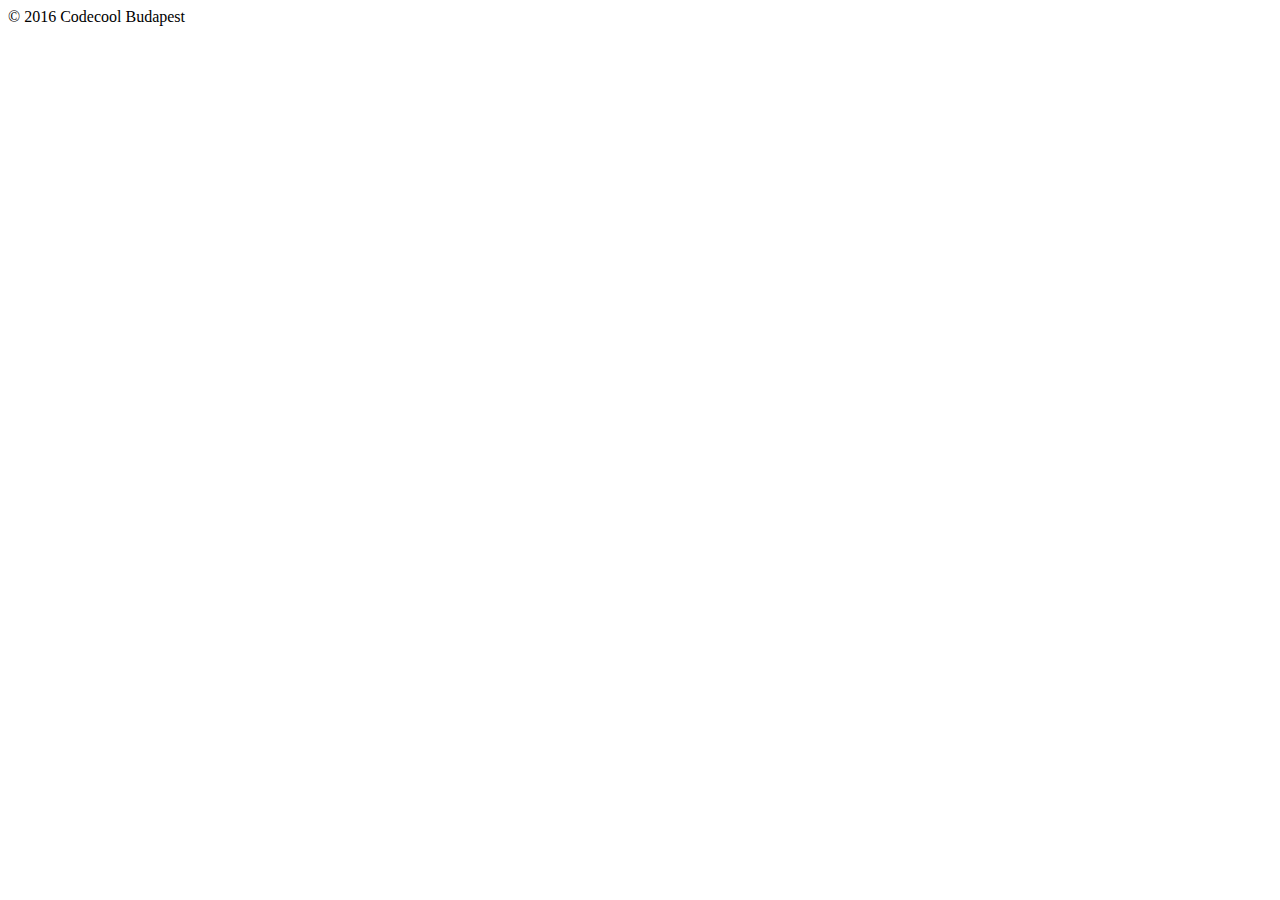
<file: src/main/resources/templates/footer.html>
<!doctype html>
<html lang="en" xmlns="http://www.w3.org/1999/xhtml" xmlns:th="http://www.thymeleaf.org">
<body>

<div th:fragment="copy">
    <div class="panel panel-default">
        <div class="panel-body">
            &copy; 2016 Codecool Budapest
        </div>
    </div>
</div>

</body>
</html>
</file>
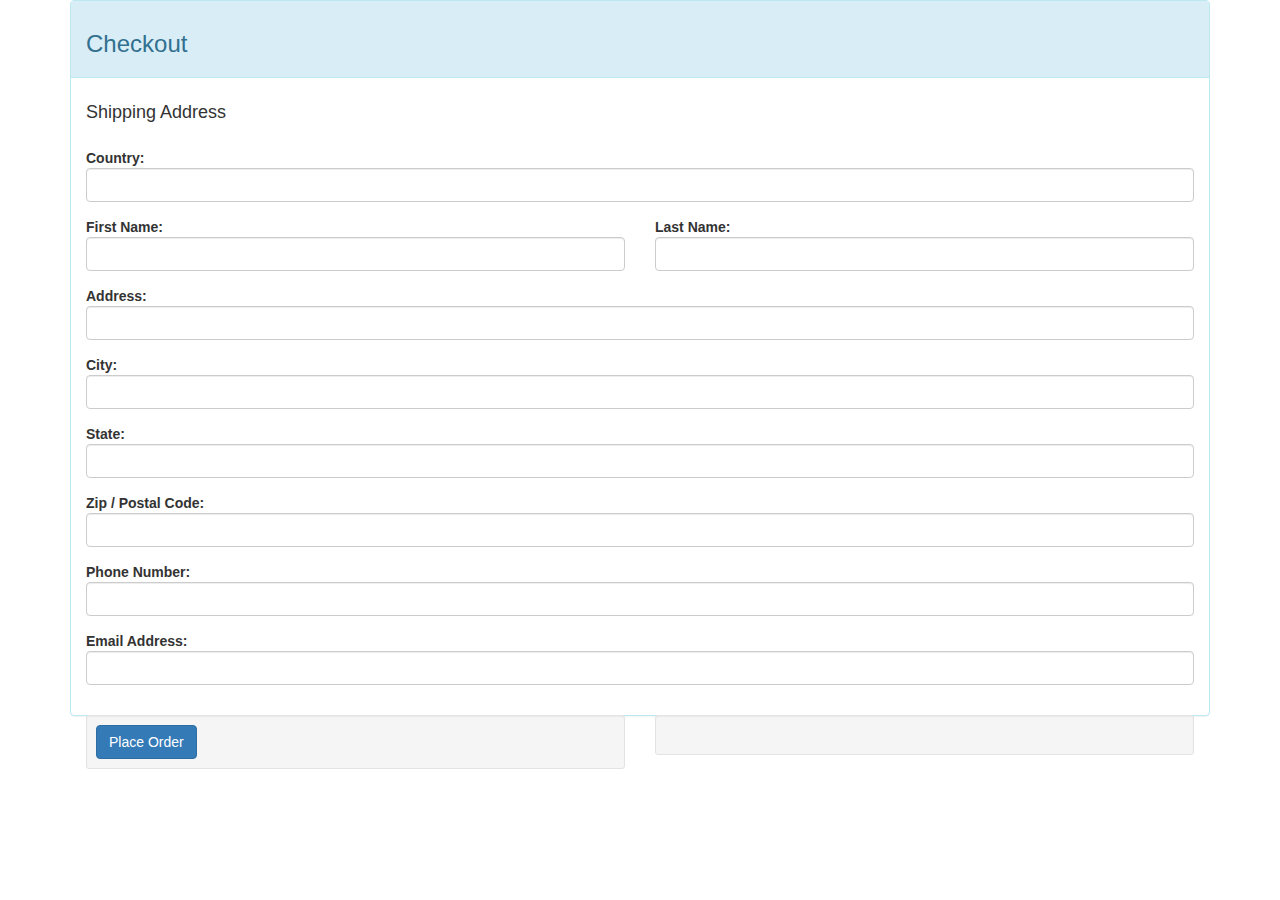
<file: src/main/resources/templates/product/checkout.html>
<!DOCTYPE html>
<html lang="en" xmlns="http://www.w3.org/1999/xhtml" xmlns:th="http://www.thymeleaf.org">

<head>
    <meta charset="utf-8"/>
    <meta name="author" content="Codecool"/>
    <meta name="viewport" content="width=device-width, initial-scale=1"/>

    <title>Codecool Shop - Checkout</title>
    <!-- Latest compiled and minified CSS -->
    <link rel="stylesheet" href="https://maxcdn.bootstrapcdn.com/bootstrap/3.3.7/css/bootstrap.min.css"></link>

    <!-- jQuery library -->
    <script src="https://ajax.googleapis.com/ajax/libs/jquery/3.2.1/jquery.min.js"></script>

    <!-- Latest compiled JavaScript -->
    <script src="https://maxcdn.bootstrapcdn.com/bootstrap/3.3.7/js/bootstrap.min.js"></script>
</head>
<body>

<div class="container">
    <form class="form-horizontal" method="post" action="/payment">
        <div class="panel panel-info">
            <div class="panel-heading"><h3>Checkout</h3></div>
            <div class="panel-body">
                <div class="form-group">
                    <div class="col-md-12">
                        <h4>Shipping Address</h4>
                    </div>
                </div>
                <div class="form-group">
                    <div class="col-md-12"><strong>Country:</strong></div>
                    <div class="col-md-12">
                        <input type="text" class="form-control" name="country" value=""/>
                    </div>
                </div>
                <div class="form-group">
                    <div class="col-md-6 col-xs-12">
                        <strong>First Name:</strong>
                        <input type="text" name="first_name" class="form-control" value=""/>
                    </div>
                    <div class="span1"></div>
                    <div class="col-md-6 col-xs-12">
                        <strong>Last Name:</strong>
                        <input type="text" name="last_name" class="form-control" value=""/>
                    </div>
                </div>
                <div class="form-group">
                    <div class="col-md-12"><strong>Address:</strong></div>
                    <div class="col-md-12">
                        <input type="text" name="address" class="form-control" value=""/>
                    </div>
                </div>
                <div class="form-group">
                    <div class="col-md-12"><strong>City:</strong></div>
                    <div class="col-md-12">
                        <input type="text" name="city" class="form-control" value=""/>
                    </div>
                </div>
                <div class="form-group">
                    <div class="col-md-12"><strong>State:</strong></div>
                    <div class="col-md-12">
                        <input type="text" name="state" class="form-control" value=""/>
                    </div>
                </div>
                <div class="form-group">
                    <div class="col-md-12"><strong>Zip / Postal Code:</strong></div>
                    <div class="col-md-12">
                        <input type="text" name="zip_code" class="form-control" value=""/>
                    </div>
                </div>
                <div class="form-group">
                    <div class="col-md-12"><strong>Phone Number:</strong></div>
                    <div class="col-md-12"><input type="text" name="phone_number" class="form-control" value=""/></div>
                </div>
                <div class="form-group">
                    <div class="col-md-12"><strong>Email Address:</strong></div>
                    <div class="col-md-12"><input type="text" name="email_address" class="form-control" value=""/></div>
                </div>
            </div>
            <div class="col-xs-12 col-md-6">
                <div class="well well-sm text-left">
                    <button type="submit" class="btn btn-primary btn-submit-fix">Place Order</button>
                </div>
            </div>
            <div class="col.xs-12 col-md-6">
                <div class="well well-sm text-right">
                    <h3 th:text="${'Total fee: '+totalfee}"></h3>
                </div>
            </div>


        </div>
    </form>
</div>

</body>
</html>
</file>
